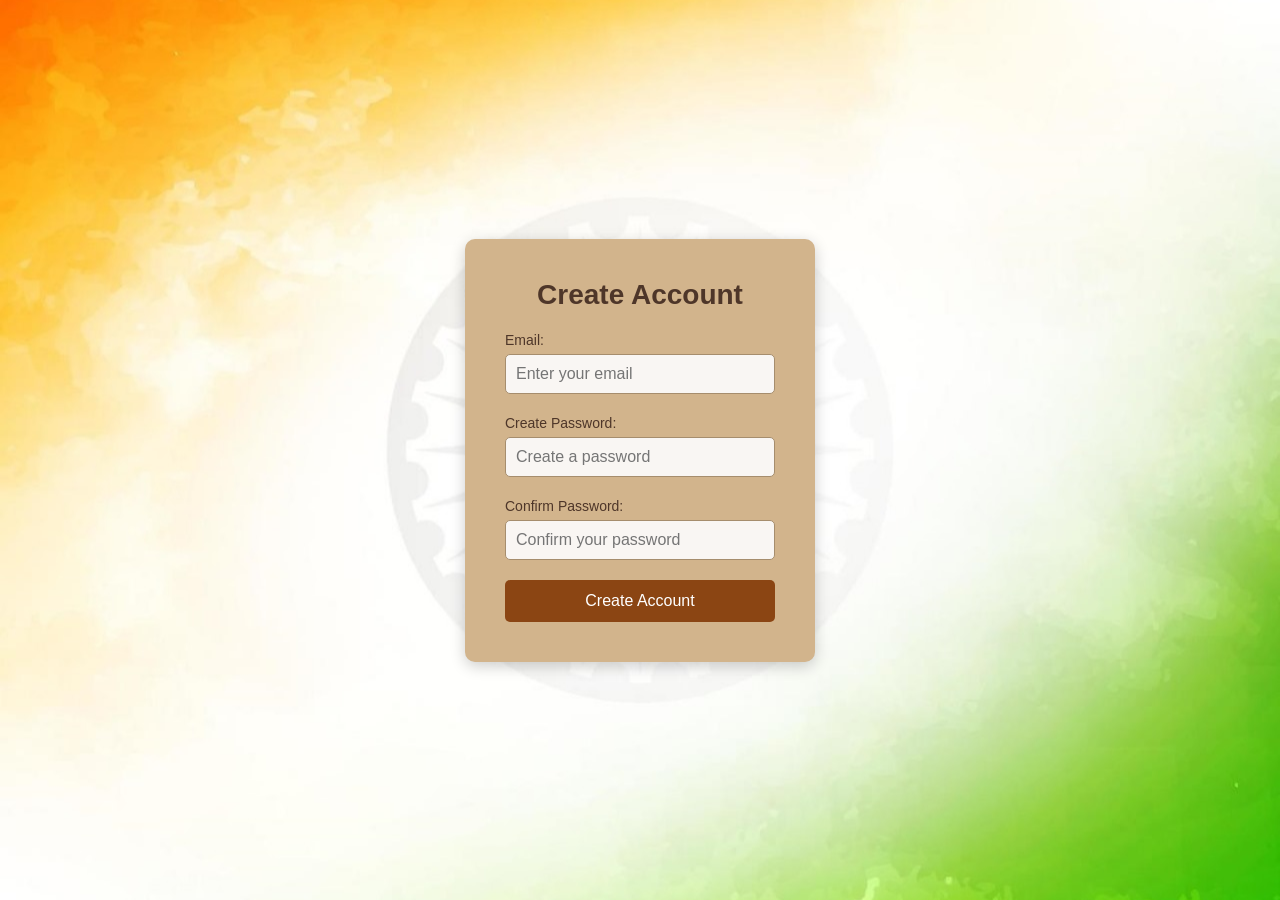
<file: create.html>
<!DOCTYPE html>
<html lang="en">
<head>
    <meta charset="UTF-8">
    <meta name="viewport" content="width=device-width, initial-scale=1.0">
    <title>Create Account</title>
    <link rel="stylesheet" href="./create.css">
</head>
<body>
    <div class="container">
        <div class="create-account-box">
            <h1>Create Account</h1>

            <!-- Create Account Form -->
            <form action="" method="post">
                <div class="input-field">
                    <label for="email">Email:</label>
                    <input type="email" id="email" name="email" placeholder="Enter your email" required>
                </div>

                <div class="input-field">
                    <label for="password">Create Password:</label>
                    <input type="password" id="password" name="password" placeholder="Create a password" required>
                </div>

                <div class="input-field">
                    <label for="confirm-password">Confirm Password:</label>
                    <input type="password" id="confirm-password" name="confirm-password" placeholder="Confirm your password" required>
                </div>

                <button type="submit" class="submit-btn">Create Account</button>
            </form>
        </div>
    </div>
</body>
</html>
</file>
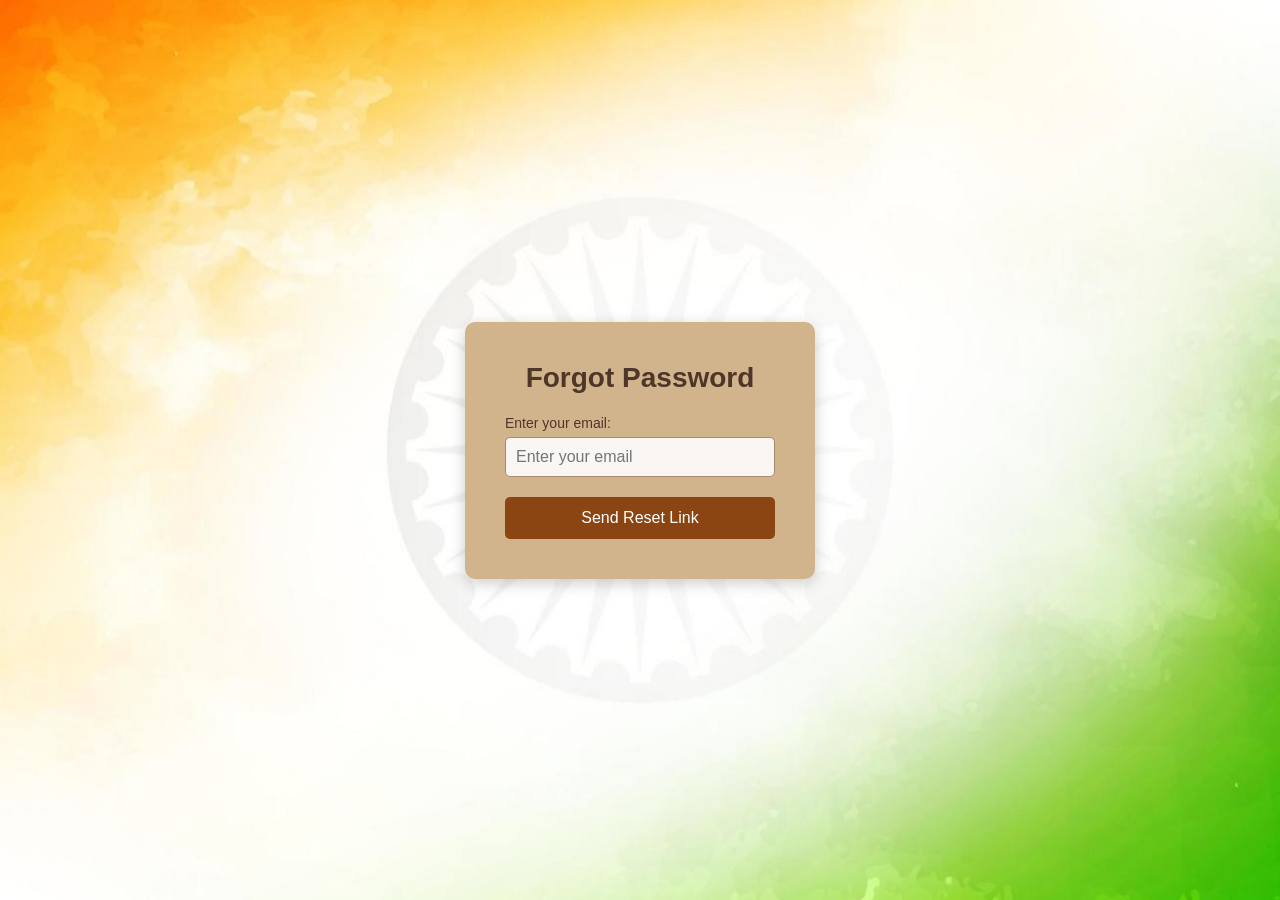
<file: forgot.html>
<!DOCTYPE html>
<html lang="en">
<head>
    <meta charset="UTF-8">
    <meta name="viewport" content="width=device-width, initial-scale=1.0">
    <title>Forgot Password</title>
    <link rel="stylesheet" href="./forgot.css">
</head>
<body>
    <div class="container">
        <div class="forgot-password-box">
            <h1>Forgot Password</h1>

            <!-- Forgot Password Form -->
            <form action="#" method="post">
                <div class="input-field">
                    <label for="email">Enter your email:</label>
                    <input type="email" id="email" name="email" placeholder="Enter your email" required>
                </div>

                <button type="submit" class="submit-btn">Send Reset Link</button>
            </form>
        </div>
    </div>
</body>
</html>
</file>
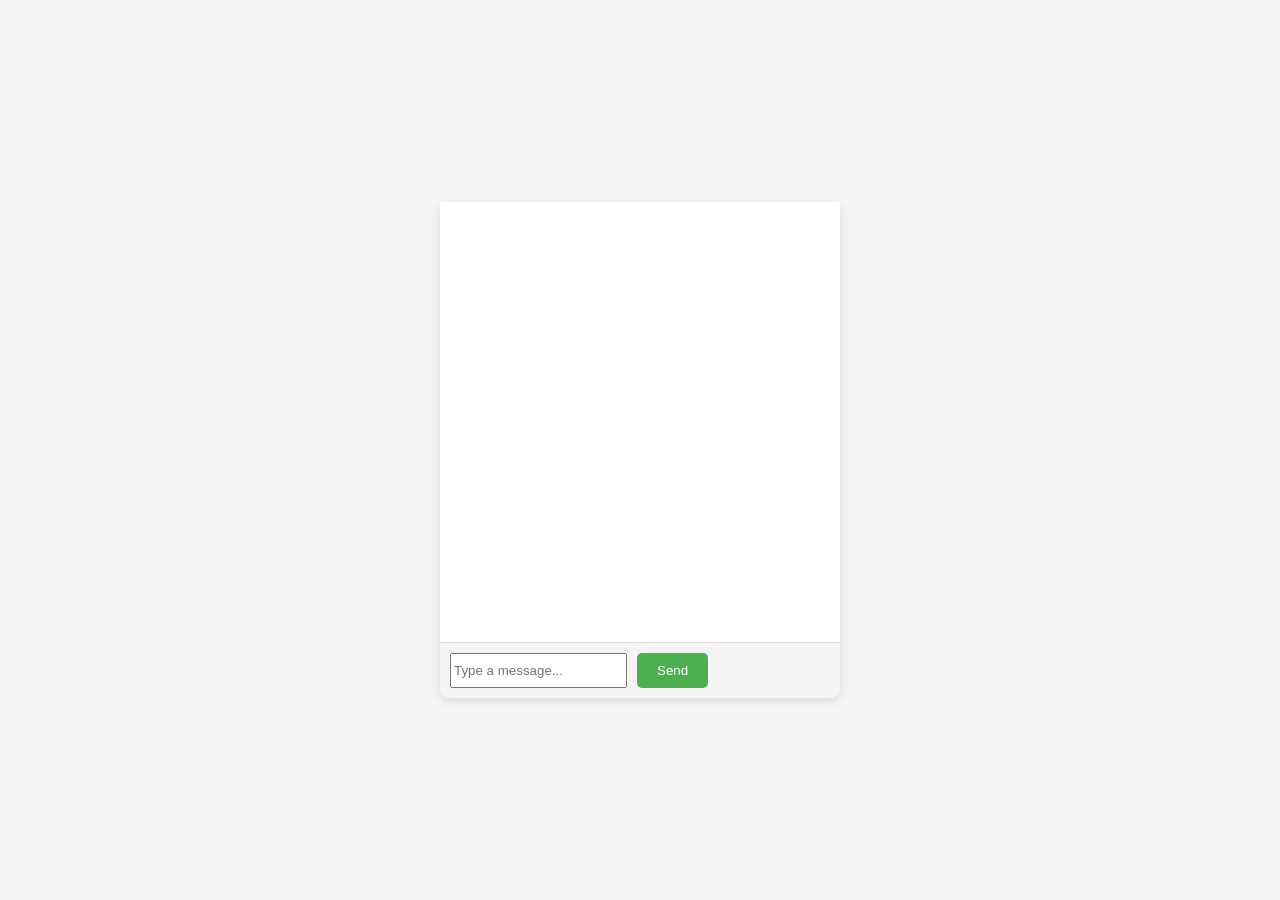
<file: chatbot/templates/chatbot.html>
<!DOCTYPE html>
<html lang="en">
<head>
    <meta charset="UTF-8">
    <meta name="viewport" content="width=device-width, initial-scale=1.0">
    <title>Simple Chatbot</title>
    <style>

        body {
    font-family: Arial, sans-serif;
    background-color: #f4f4f4;
    margin: 0;
    padding: 0;
    display: flex;
    justify-content: center;
    align-items: center;
    height: 100vh;
    flex-direction: column; /* Stack header and chatbox vertically */
}

/* Header styling */
       #header-pad {
    width: 100%; /* Make the header span the entire width */
    max-width: 400px; /* Match the chat container width */
    background-color: #007bff;
    color: white;
    text-align: center;
    padding: 10px;
    display: flex;
    justify-content: space-between;
    align-items: center;
    box-shadow: 0 4px 6px rgba(0, 0, 0, 0.1);
    margin-bottom: 10px; /* Add space between header and chatbox */
    border-radius: 10px 10px 0 0; /* Rounded top corners */
       }

#title {
    margin: 0;
    padding-left: 20px;
}

#header-icons {
    display: flex;
    align-items: center;
    padding-right: 20px;
}

.header-icon {
    width: 40px;
    height: 40px;
    margin-left: 15px;
    border-radius: 50%;
}

/* Chat container */
#chat-container {
    width: 400px;
    background-color: white;
    border-radius: 0 0 10px 10px; /* Rounded bottom corners */
    box-shadow: 0 4px 8px rgba(0, 0, 0, 0.1);
    overflow: hidden;
    display: flex;
    flex-direction: column;
}

#chat-box {
    height: 400px;
    padding: 20px;
    overflow-y: auto;
    border-bottom: 1px solid #ddd;
}

/* Chat message styling */
.message {
    margin-bottom: 10px;
    padding: 10px;
    border-radius: 10px;
    max-width: 80%;
}

.user-message {
    background-color: #dcf8c6;
    align-self: flex-end;
}

.response-message {
    background-color: #e6e6e6;
    align-self: flex-start;
}

/* Input container */
#input-container {
    display: flex;
    padding: 10px;
    background-color: #f4f4f4;
}

#message-input {
    flex: 1;
    padding: 10px;
    border: 1px solid #ddd;
    border-radius: 5px;
    outline: none;
}

#send-button {
    background-color: #4CAF50;
    color: white;
    border: none;
    padding: 10px 20px;
    margin-left: 10px;
    border-radius: 5px;
    cursor: pointer;
}

#send-button:hover {
    background-color: #45a049;
}

.message strong {
    color: #007bff;
}
    </style>
</head>
<body>
    <div id="chat-container">
        <div id="chat-box"></div>
        <div id="input-container">
            <input type="text" id="user-input" placeholder="Type a message..." />
            <button id="send-button">Send</button>
        </div>
    </div>

    <script>
        // Replace with your actual API key
        const apiKey = 'OPENAI_APIKEY';

        document.getElementById('send-button').addEventListener('click', async () => {
            const userInput = document.getElementById('user-input');
            const message = userInput.value.trim();
            if (message === '') return;

            // Display user's message
            appendMessage('user', message);

            // Clear input field
            userInput.value = '';

            // Send message to the OpenAI API
            try {
                const response = await fetch('https://api.openai.com/v1/chat/completions', {
                    method: 'POST',
                    headers: {
                        'Content-Type': 'application/json',
                        'Authorization': `Bearer ${apiKey}`
                    },
                    body: JSON.stringify({
                        model: "gpt-3.5-turbo",
                        messages: [
                            { role: "system", content: "You are an intelligent assistant." },
                            { role: "user", content: message }
                        ],
                        max_tokens: 150
                    })
                });

                const data = await response.json();

                if (data.error) {
                    appendMessage('assistant', `Error: ${data.error.message}`);
                } else {
                    // Display assistant's response
                    const aiMessage = data.choices[0].message.content;
                    appendMessage('assistant', aiMessage);
                }
            } catch (error) {
                appendMessage('assistant', `Error: ${error.message}`);
            }
        });

        function appendMessage(role, text) {
            const chatBox = document.getElementById('chat-box');
            const messageDiv = document.createElement('div');
            messageDiv.className = `message ${role}`;
            messageDiv.innerHTML = `<div class="message-text">${text}</div>`;
            chatBox.appendChild(messageDiv);
            chatBox.scrollTop = chatBox.scrollHeight; // Scroll to the bottom
        }
    </script>
</body>
</html>
</file>
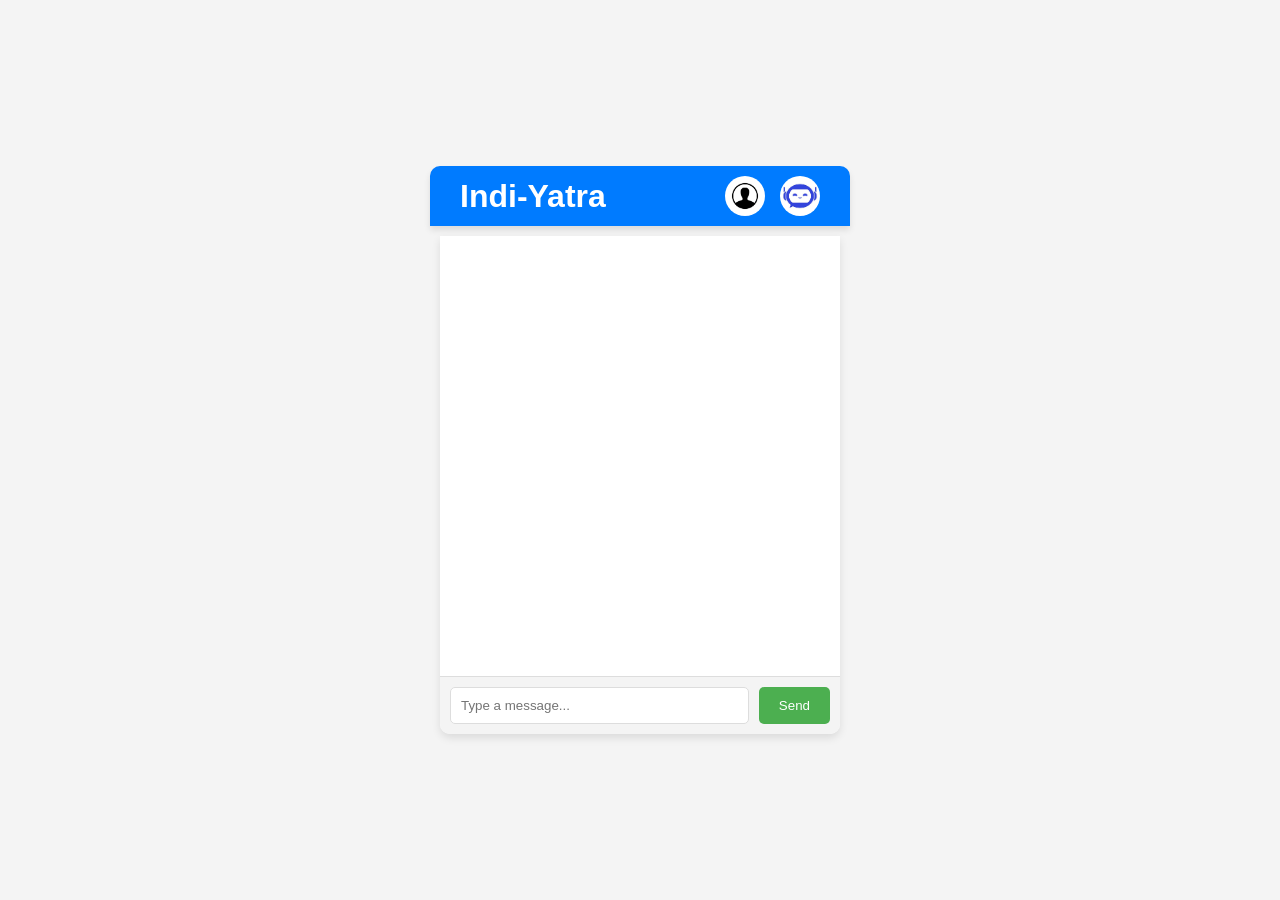
<file: chatbot/templates/indi.html>
<!DOCTYPE html>
<html lang="en">
<head>
    <meta charset="UTF-8">
    <meta name="viewport" content="width=device-width, initial-scale=1.0">
    <title>Chat App - Indi Yatra</title>
    <link rel="stylesheet" href="../static/indi.css">
</head>
<body>

    <!-- Header with Title and Icons -->
    <div id="header-pad">
        <h1 id="title">Indi-Yatra</h1>
        <div id="header-icons">
            <img src="../static/bot.jpg" alt="User Icon" class="header-icon">
            <img src="../static/user.jpg" alt="Bot Icon" class="header-icon">
        </div>
    </div>

    <!-- Chat container -->
    <div id="chat-container">
        <div id="chat-box">
            <!-- Messages will appear here -->
        </div>
        <div id="input-container">
            <input type="text" id="message-input" placeholder="Type a message..." />
            <button id="send-button">Send</button>
        </div>
    </div>

    <script src="../static/indi.js"></script>

</body>
</html>
</file>
<file: create.css>
/* Basic reset */
* {
    margin: 0;
    padding: 0;
    box-sizing: border-box;
}

body {
    font-family: Arial, sans-serif;
    background: url('./src/login.jpg') no-repeat center center fixed; /* Background image */
    background-size: cover; /* Ensures the image covers the entire page */
    display: flex;
    justify-content: center;
    align-items: center;
    height: 100vh;
}

/* Main container for the create account box */
.container {
    display: flex;
    justify-content: center;
    align-items: center;
    height: 100%;
    padding: 20px;
}

/* Create Account box styling */
.create-account-box {
    background-color: #D2B48C; /* Light brown */
    padding: 40px;
    border-radius: 10px;
    box-shadow: 0 4px 15px rgba(0, 0, 0, 0.2); /* Box shadow for depth */
    width: 350px;
    text-align: center;
}

.create-account-box h1 {
    color: #4E3629; /* Dark brown */
    margin-bottom: 20px;
    font-size: 28px;
}

/* Input field styling */
.input-field {
    margin-bottom: 20px;
    text-align: left;
}

.input-field label {
    font-size: 14px;
    color: #4E3629;
}

.input-field input {
    width: 100%;
    padding: 10px;
    margin-top: 5px;
    border: 1px solid #a68d6d; /* Light brown border */
    border-radius: 5px;
    font-size: 16px;
    background-color: #f9f6f3;
    color: #4E3629;
}

.input-field input:focus {
    border-color: #8B4513; /* Dark brown when focused */
    outline: none;
}

/* Submit button */
.submit-btn {
    background-color: #8B4513; /* Brown */
    color: white;
    border: none;
    padding: 12px;
    width: 100%;
    border-radius: 5px;
    font-size: 16px;
    cursor: pointer;
    transition: background-color 0.3s ease;
}

.submit-btn:hover {
    background-color: #A0522D; /* Lighter brown */
}

.submit-btn:active {
    background-color: #7F3300; /* Darker brown when clicked */
}
</file>
<file: forgot.css>
/* Basic reset */
* {
    margin: 0;
    padding: 0;
    box-sizing: border-box;
}

body {
    font-family: Arial, sans-serif;
    background: url('./src/login.jpg') no-repeat center center fixed; /* Background image */
    background-size: cover; /* Ensures the image covers the entire page */
    display: flex;
    justify-content: center;
    align-items: center;
    height: 100vh;
}

/* Main container for the forgot password box */
.container {
    display: flex;
    justify-content: center;
    align-items: center;
    height: 100%;
    padding: 20px;
}

/* Forgot Password box styling */
.forgot-password-box {
    background-color: #D2B48C; /* Light brown */
    padding: 40px;
    border-radius: 10px;
    box-shadow: 0 4px 15px rgba(0, 0, 0, 0.2); /* Box shadow for depth */
    width: 350px;
    text-align: center;
}

.forgot-password-box h1 {
    color: #4E3629; /* Dark brown */
    margin-bottom: 20px;
    font-size: 28px;
}

/* Input field styling */
.input-field {
    margin-bottom: 20px;
    text-align: left;
}

.input-field label {
    font-size: 14px;
    color: #4E3629;
}

.input-field input {
    width: 100%;
    padding: 10px;
    margin-top: 5px;
    border: 1px solid #a68d6d; /* Light brown border */
    border-radius: 5px;
    font-size: 16px;
    background-color: #f9f6f3;
    color: #4E3629;
}

.input-field input:focus {
    border-color: #8B4513; /* Dark brown when focused */
    outline: none;
}

/* Submit button */
.submit-btn {
    background-color: #8B4513; /* Brown */
    color: white;
    border: none;
    padding: 12px;
    width: 100%;
    border-radius: 5px;
    font-size: 16px;
    cursor: pointer;
    transition: background-color 0.3s ease;
}

.submit-btn:hover {
    background-color: #A0522D; /* Lighter brown */
}

.submit-btn:active {
    background-color: #7F3300; /* Darker brown when clicked */
}
</file>
<file: chatbot/static/indi.css>
body {
    font-family: Arial, sans-serif;
    background-color: #f4f4f4;
    margin: 0;
    padding: 0;
    display: flex;
    justify-content: center;
    align-items: center;
    height: 100vh;
    flex-direction: column; /* Stack header and chatbox vertically */
}

/* Header styling */
#header-pad {
    width: 100%; /* Make the header span the entire width */
    max-width: 400px; /* Match the chat container width */
    background-color: #007bff;
    color: white;
    text-align: center;
    padding: 10px;
    display: flex;
    justify-content: space-between;
    align-items: center;
    box-shadow: 0 4px 6px rgba(0, 0, 0, 0.1);
    margin-bottom: 10px; /* Add space between header and chatbox */
    border-radius: 10px 10px 0 0; /* Rounded top corners */
}

#title {
    margin: 0;
    padding-left: 20px;
}

#header-icons {
    display: flex;
    align-items: center;
    padding-right: 20px;
}

.header-icon {
    width: 40px;
    height: 40px;
    margin-left: 15px;
    border-radius: 50%;
}

/* Chat container */
#chat-container {
    width: 400px;
    background-color: white;
    border-radius: 0 0 10px 10px; /* Rounded bottom corners */
    box-shadow: 0 4px 8px rgba(0, 0, 0, 0.1);
    overflow: hidden;
    display: flex;
    flex-direction: column;
}

#chat-box {
    height: 400px;
    padding: 20px;
    overflow-y: auto;
    border-bottom: 1px solid #ddd;
}

/* Chat message styling */
.message {
    margin-bottom: 10px;
    padding: 10px;
    border-radius: 10px;
    max-width: 80%;
}

.user-message {
    background-color: #dcf8c6;
    align-self: flex-end;
}

.response-message {
    background-color: #e6e6e6;
    align-self: flex-start;
}

/* Input container */
#input-container {
    display: flex;
    padding: 10px;
    background-color: #f4f4f4;
}

#message-input {
    flex: 1;
    padding: 10px;
    border: 1px solid #ddd;
    border-radius: 5px;
    outline: none;
}

#send-button {
    background-color: #4CAF50;
    color: white;
    border: none;
    padding: 10px 20px;
    margin-left: 10px;
    border-radius: 5px;
    cursor: pointer;
}

#send-button:hover {
    background-color: #45a049;
}

.message strong {
    color: #007bff;
}
</file>
